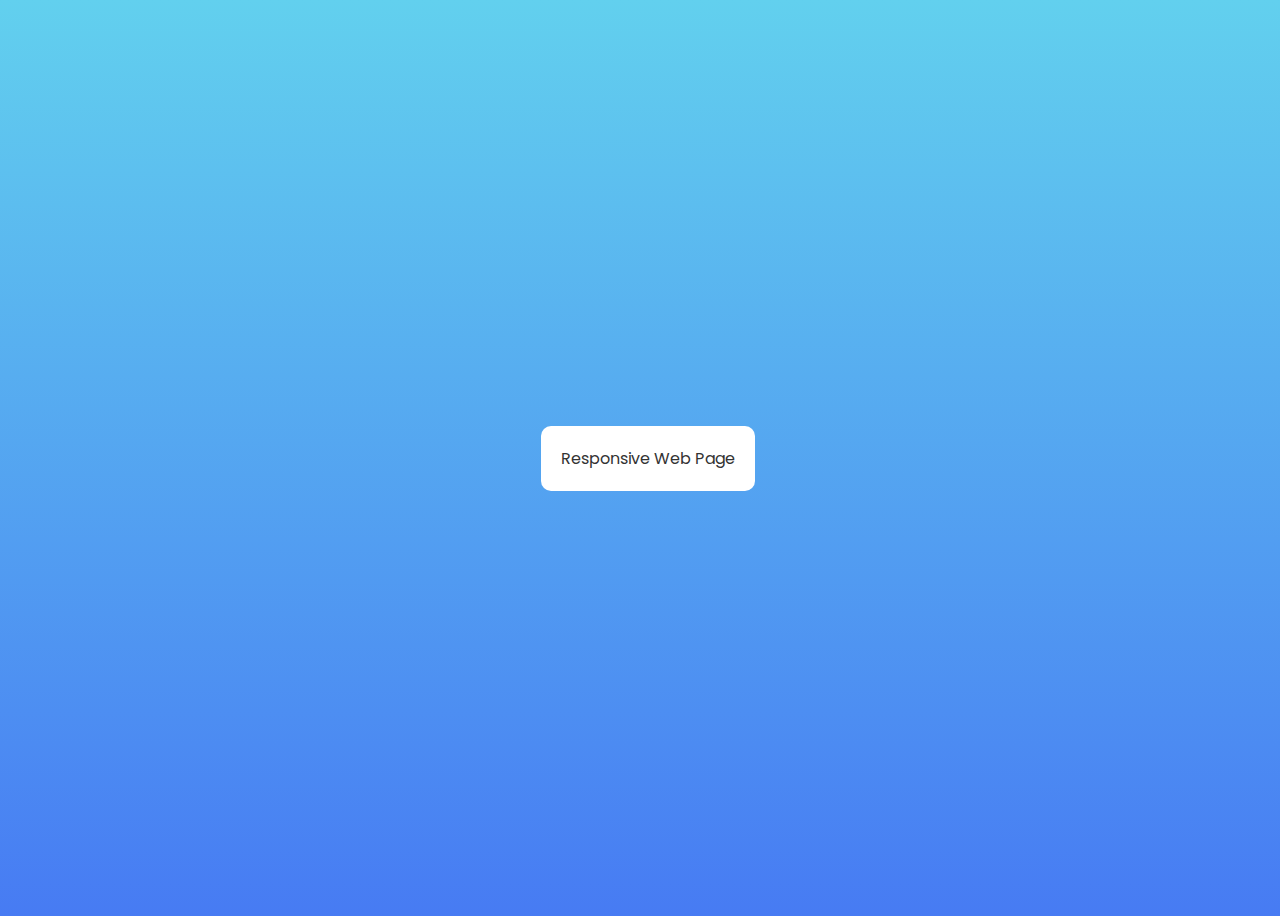
<file: index.html>
<!DOCTYPE html>
<html lang="en">
  <head>
    <meta charset="UTF-8" />
    <meta http-equiv="X-UA-Compatible" content="IE=edge" />
    <meta name="viewport" content="width=device-width, initial-scale=1.0" />
    <title>FlexBox</title>
    <link rel="preconnect" href="https://fonts.googleapis.com" />
    <link rel="preconnect" href="https://fonts.gstatic.com" crossorigin />
    <link
      href="https://fonts.googleapis.com/css2?family=Poppins:wght@100;300;400;500;700&display=swap"
      rel="stylesheet"
    />
    <link rel="stylesheet" href="style.css" />
  </head>
  <body>
    <a href="./Responsive Web Page/index.html">Responsive Web Page</a>
   
  </body>
</html>
</file>
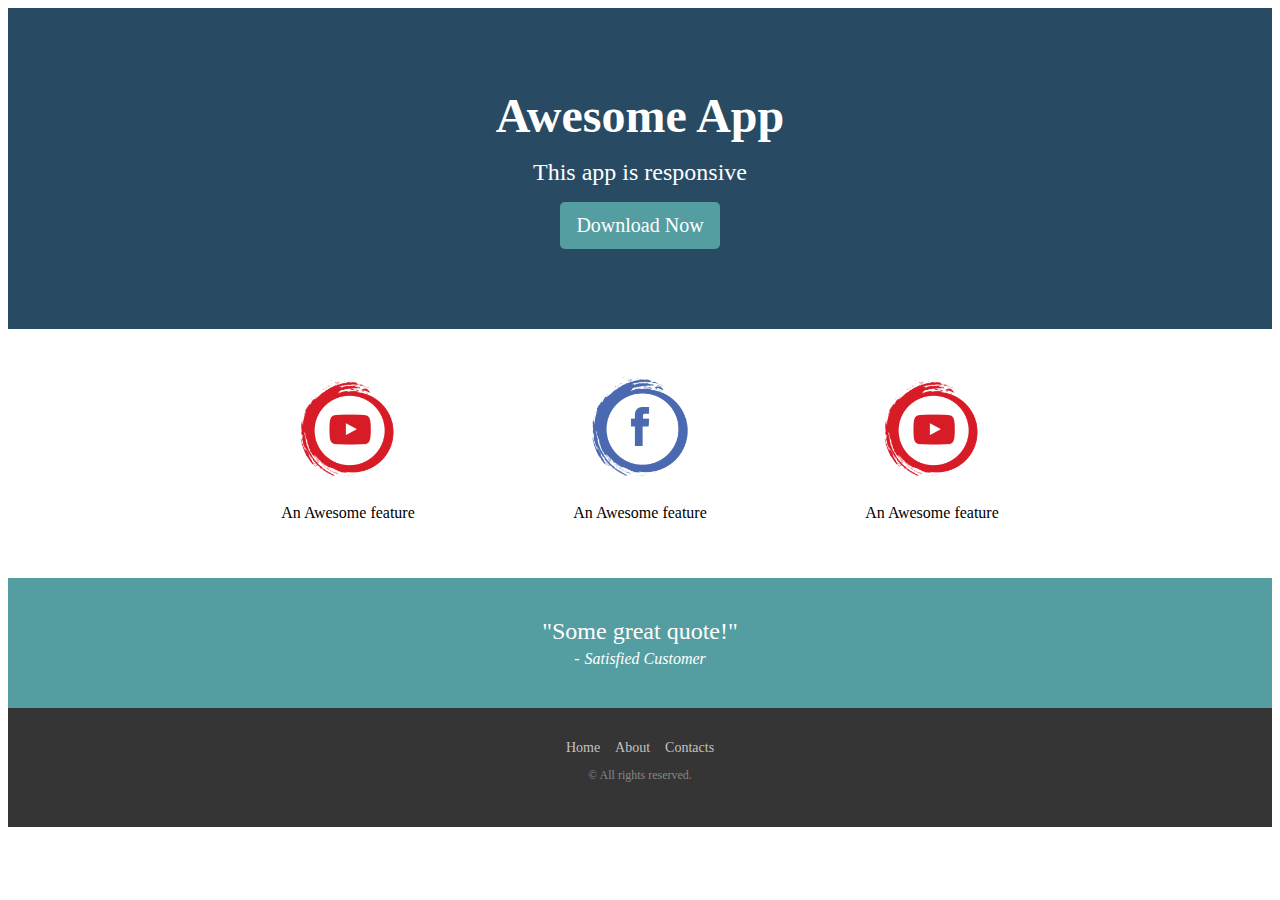
<file: Responsive Web Page/index.html>
<!DOCTYPE html>
<html lang="en">

<head>
    <meta charset="UTF-8">
    <meta name="viewport" content="width=device-width, initial-scale=1.0">
    <title>Responsive Page</title>
    <link rel="stylesheet" href="css/style.css">
</head>

<body>
    <header>
        <div class="container">
            <h1>Awesome App</h1>
            <h2>This app is responsive</h2>
            <a class="btn">Download Now</a>
        </div>
    </header>
    <section class="features">
        <div class="container">
            <div class="feature">
                <img src="assets/ytlogo.png" alt="Youtube Logo">
                <p>An Awesome feature</p>
            </div>
            <div class="feature">
                <img src="assets/fblogo.png" alt="Facebook Logo">
                <p>An Awesome feature</p>
            </div>
            <div class="feature">
                <img src="assets/ytlogo.png" alt="Youtube Logo">
                <p>An Awesome feature</p>

            </div>
        </div>
        <!--container-->
    </section>
    <section class="quote">
        <blockquote class="container">
            <p>"Some great quote!"</p>
            <cite>Satisfied Customer</cite>
        </blockquote>
    </section>
    <footer>
        <div class="container">
            <ul>
                <li><a href="#">Home</a></li>
                <li><a href="#">About</a></li>
                <li><a href="#">Contacts</a></li>
            </ul>
            <p>&copy; All rights reserved.</p>
        </div>
    </footer>
</body>

</html>
</file>
<file: style.css>
body {
  width: 100%;
  height: 100vh;
  display: flex;
  align-items: center;
  justify-content: center;
  background-image: linear-gradient(rgb(98, 208, 238), rgb(71, 123, 243));
  background-repeat: no-repeat;
  overflow: hidden;
  font-family: "Poppins", sans-serif;
}

a {
  padding: 20px;
  text-decoration: none;
  background-color: #fff;
  color: #333;
  border-radius: 10px;
  margin: 20px;
}

a:hover {
  opacity: 0.7;
}
</file>
<file: Responsive Web Page/css/style.css>
html {
    font-size: 16px;
}

header {
    color: #ffffff;
    text-align: center;
    background-color: #284b63;
    padding: 80px 0;
}

h1 {
    font-size: 3rem;
    margin: 0 0 16px 0;
}

h2 {
    font-weight: 300;
    font-size: 1.5rem;
    margin: 0 0 16px 0;
}

.btn {
    display: inline-block;
    color: white;
    font-weight: 500;
    font-size: 1.25rem;
    background-color: #549da0;
    border: none;
    border-radius: 5px;
    padding: 12px 16px;
    cursor: pointer;
}

.btn:hover {
    background-color: #468486;
}

.container {
    /*ensure content stay at the center*/
    margin: 0 auto;
    padding: 0 20px 0 20px;
    /* makes the div stop expanding so text wont get too wide*/
    max-width: 900px;
}

section {
    padding: 40px 0;
    text-align: center;
}

.features {
    background-color: #ffffff;
    color: #000000;
}

.feature {
    display: inline-block;
    width: 32%;
    font-size: 1rem;
}

.feature img {
    width: 40%;
}

.quote {
    background-color: #549da0;
    color: #ffffff;
}

blockquote {
    margin: 0;
    padding: 0;
    text-align: center;
}

blockquote p {
    margin: 0 0 5px 0;
    font-size: 1.5rem;
}

blockquote cite {
    font-size: 1rem;
    font-style: italic;
}

blockquote cite::before {
    content: '-';
    margin: 0 5px 0 0;
}

footer {
    background-color: #353535;
    padding: 32px 0;
    text-align: center;
    color: #868686;
    font-size: 0.75rem;
}

footer ul {
    margin: 0;
    padding: 0;
    list-style: none;
}

footer ul li {
    display: inline-block;
}

footer ul li a {
    padding: 6px;
    font-size: 0.875rem;
    text-decoration: none;
    color: #c3c3c3;
}

footer ul li a:hover {
    color: white;
}

/*
@media screen and (min-width: 800px) and (max-width: 1024px) {
    body {
        display: none;
    }
}*/
</file>
